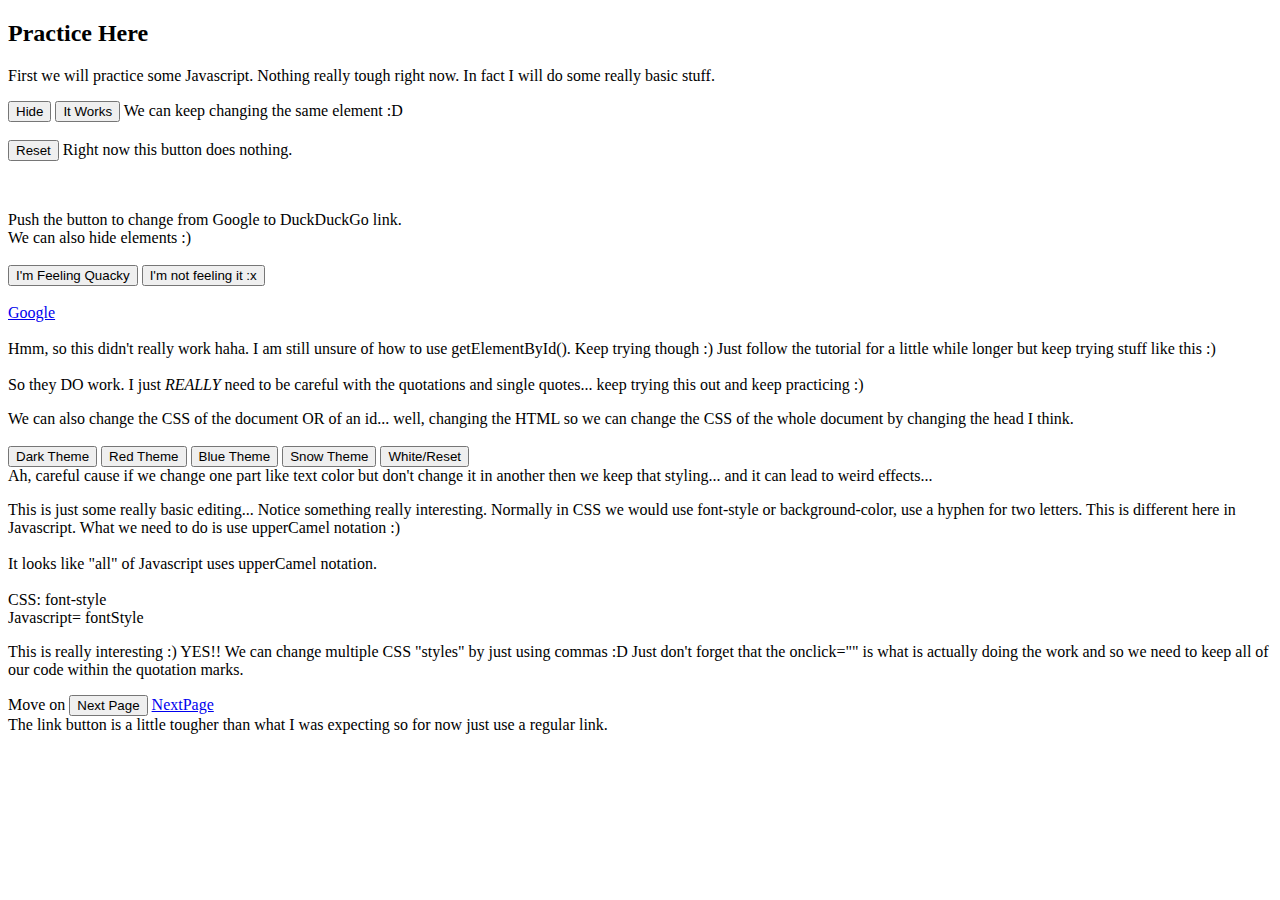
<file: practice0.html>
<!-- This is just going to be a really simple practice page :)  -->

<!-- Don't forget... header or head? 

 Ah, that's right. <head> is the tag that we always use at the top... what is it used for? :x
 <header> is a new tag for HMTL5 AND it is similar... it is used to hold the "heading" items and it is supposed to be used in place of a <div class="">        -->
<!DOCTYPE html>
<hmtl>
    <head>
        <h2 class="title">Practice Here</h2>
    </head>
    <body>
        <p>
            First we will practice some Javascript.
            Nothing really tough right now. In fact I will
            do some really basic stuff.
        </p>
        <p>
            <button type="button" onclick="document.getElementById('hide').innerHTML = 'I tried but didn\'t succeed :)'">Hide</button>
            <button type="button" onclick="document.getElementById('hide').innerHTML = 'It works now :)  Just be really careful with quotations. The innerHTML = part MUST have single quotations. And, the entire onclick MUST have double quotations :x  This can be fairly confusing... look at how we can get around this. I know that we can use \ to show \'. I am not sure about double quotes... '">It Works</button>
            We can keep changing the same element :D
            
            <br/><br/>
            <!-- This button will be used to reset the hide id to what it was originally at :) -->
            <button type="button" onclick="">Reset</button>
            Right now this button does nothing.
        </p>
        
        <br/>
        <p id="hide">
            Push the button to change from Google to DuckDuckGo link.
            
            <br/>
            We can also hide elements :)
            
            <br/><br/>
            <button type="button" onclick="document.getElementById('changeLink').innerHTML = '<a href=http://www.duckduckgo.com>DuckDuckGo</a>'">I'm Feeling Quacky</button>
            <button type="button" onclick="getElementById('changeLink').style.display='none'">I'm not feeling it :x</button>
            
            <br/><br/>
            <a href="http://www.google.com" id="changeLink">Google</a>
            
            <br/><br/>
            Hmm, so this didn't really work haha. I am still unsure of how to use getElementById(). Keep trying though :)  Just follow the tutorial for a little while longer but keep trying stuff like this :)
            
            <br/><br/>
            So they DO work. I just <em class="special">REALLY</em> need to be careful with the quotations and single quotes... keep trying this out and keep practicing :)
        </p>
        <p>
            We can also change the CSS of the document OR of an id... well, changing the HTML so we can change the CSS of the whole document by changing the head I think.
            
            <br/><br/>
            <!-- Dark theme -->
            <button type="button" onclick="getElementById('changeCSS').style.backgroundColor='black', getElementById('changeCSS').style.color='darkGray'">Dark Theme</button>
            <!-- Red theme -->
            <button type="button" onclick="getElementById('changeCSS').style.backgroundColor='red', getElementById('changeCSS').style.color='pink'">Red Theme</button>
            <!-- Blue theme -->
            <button type="button" onclick="getElementById('changeCSS').style.backgroundColor='Blue', getElementById('changeCSS').style.color='lightBlue'">Blue Theme</button>
            <!-- Snow theme -->
            <button type="button" onclick="getElementById('changeCSS').style.backgroundColor='lightBlue', getElementById('changeCSS').style.color='white'">Snow Theme</button>
            <button type="button" onclick="getElementById('changeCSS').style.backgroundColor='white', getElementById('changeCSS').style.color='black'">White/Reset</button>
            
            <br/>
            Ah, careful cause if we change one part like text color but don't change it in another then we keep that styling... and it can lead to weird effects...
        <p/>
        <p id="changeCSS" >
            This is just some really basic editing... Notice something really interesting. Normally in CSS we would use font-style or background-color, use a hyphen for two letters. This is different here in Javascript. What we need to do is use upperCamel notation :)
            
            <br/><br/>
            It looks like "all" of Javascript uses upperCamel notation.
            
            <br/><br/>
            CSS: font-style
            <br/>
            Javascript= fontStyle
        </p>
        <p>
            This is really interesting :)  YES!! We can change multiple CSS "styles" by just using commas :D  Just don't forget that the onclick="" is what is actually doing the work and so we need to keep all of our code within the quotation marks.
        </p>
        
        <p>
            Move on
            <button >Next Page</button> <a href="practice1.html">NextPage</a>
            
            <br/>
            The link button is a little tougher than what I was expecting so for now just use a regular link.
        </p>
    </body>
</hmtl>
</file>
